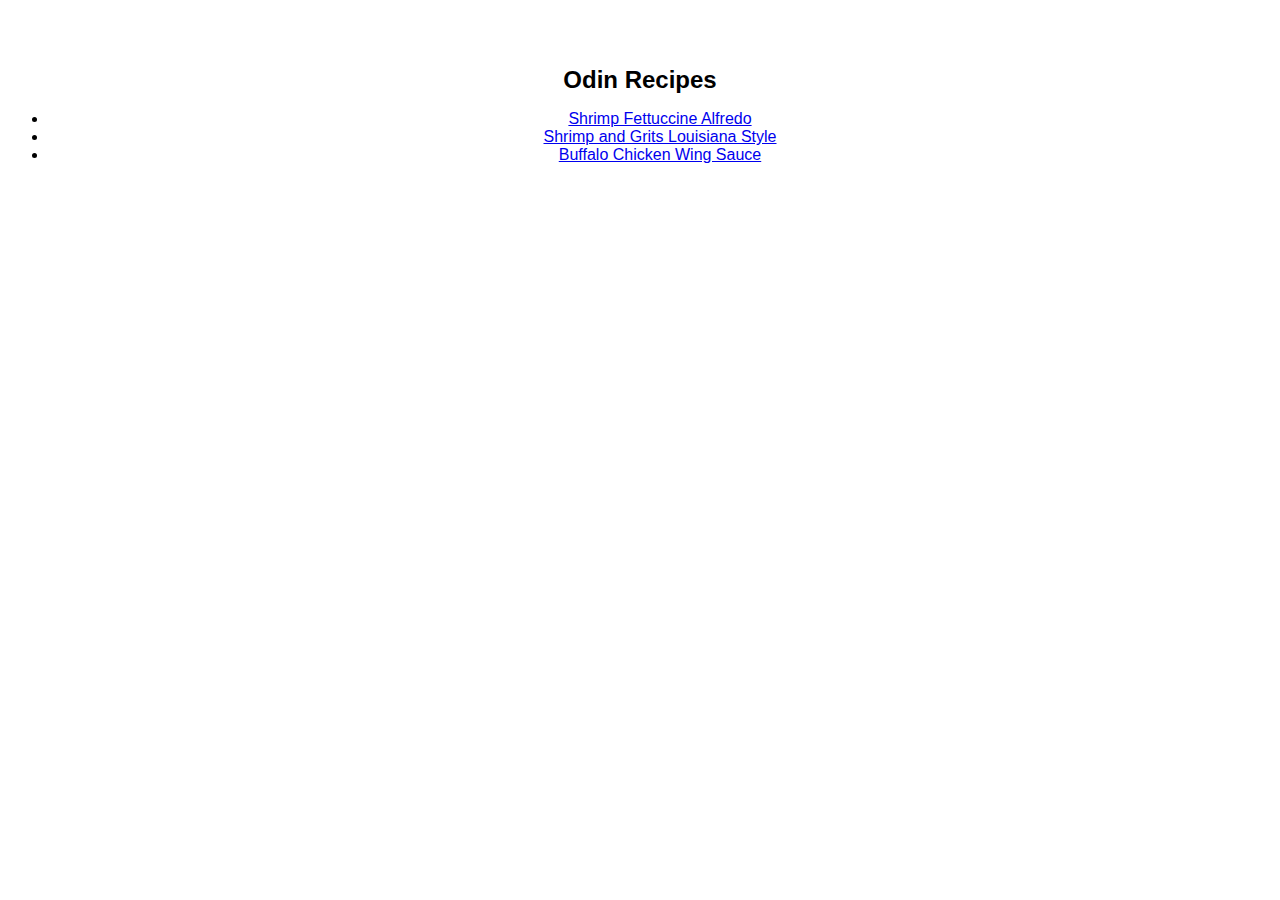
<file: index.html>
<!DOCTYPE html>
<html lang="en">
<head>
    <meta charset="UTF-8">
    <meta http-equiv="X-UA-Compatible" content="IE=edge">
    <meta name="viewport" content="width=device-width, initial-scale=1.0">
    <title>Odin Recipes</title>
    <link rel="stylesheet" href="styles.css">
</head>
<body>
    <h1 class="title">Odin Recipes</h1>
    <ul class="links">
        <li>
            <a href="./recipes/shrimp-fettuccine-alfredo.html">Shrimp Fettuccine Alfredo</a>
        </li>
        <li>
            <a href="./recipes/shrimp-and-grits-louisiana-style.html">Shrimp and Grits Louisiana Style</a>
        </li>
        <li>
            <a href="./recipes/buffalo-chicken-wing-sauce.html">Buffalo Chicken Wing Sauce</a>
        </li>
    </ul>
</body>
</html>
</file>
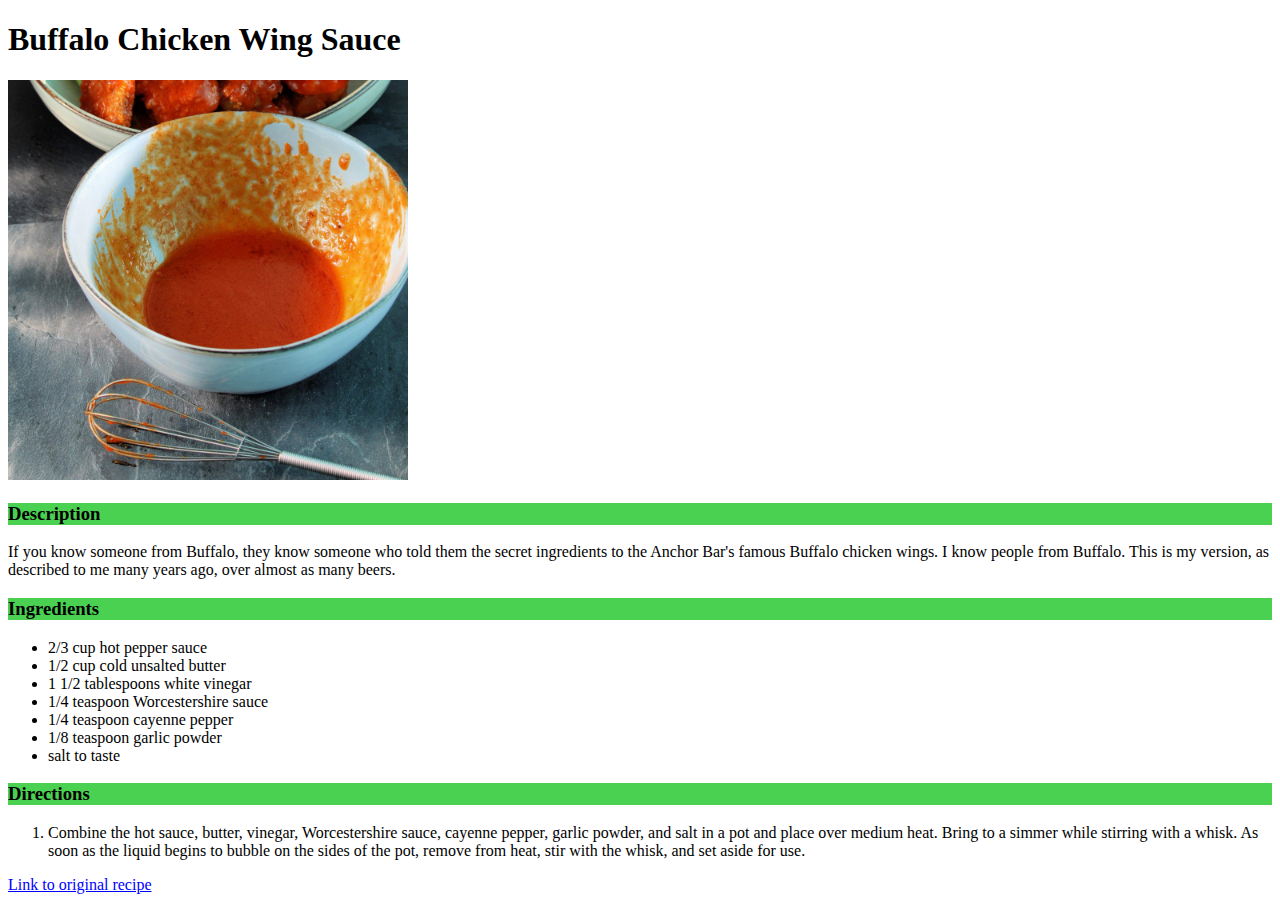
<file: recipes/buffalo-chicken-wing-sauce.html>
<!DOCTYPE html>
<html lang="en">
<head>
    <meta charset="UTF-8">
    <meta http-equiv="X-UA-Compatible" content="IE=edge">
    <meta name="viewport" content="width=device-width, initial-scale=1.0">
    <title>Odin Recipes</title>
    <link rel="stylesheet" href="../styles.css">
</head>
<body>
    <h1>Buffalo Chicken Wing Sauce</h1>
    <img src="../images/buffalo-chicken-wing-sauce.jpeg">
    <h3>Description</h3>
    <p>
        If you know someone from Buffalo, they know someone who told them the secret ingredients to the Anchor Bar's famous Buffalo chicken wings. I know people from Buffalo. This is my version, as described to me many years ago, over almost as many beers.
    </p>
    
    <h3>Ingredients</h3>
    <ul>
        <li>2/3 cup hot pepper sauce</li>
        <li>1/2 cup cold unsalted butter</li>
        <li>1 1/2 tablespoons white vinegar</li>
        <li>1/4 teaspoon Worcestershire sauce</li>
        <li>1/4 teaspoon cayenne pepper</li>
        <li>1/8 teaspoon garlic powder</li>
        <li>salt to taste</li>
    </ul>

    <h3>Directions</h3>
    <ol>
        <li>
            Combine the hot sauce, butter, vinegar, Worcestershire sauce, cayenne pepper, garlic powder, and salt in a pot and place over medium heat. Bring to a simmer while stirring with a whisk. As soon as the liquid begins to bubble on the sides of the pot, remove from heat, stir with the whisk, and set aside for use.
        </li>
    </ol>

    <a class="allrecipes" href="https://www.allrecipes.com/recipe/219109/buffalo-chicken-wing-sauce/">Link to original recipe</a>
</body>
</html>
</file>
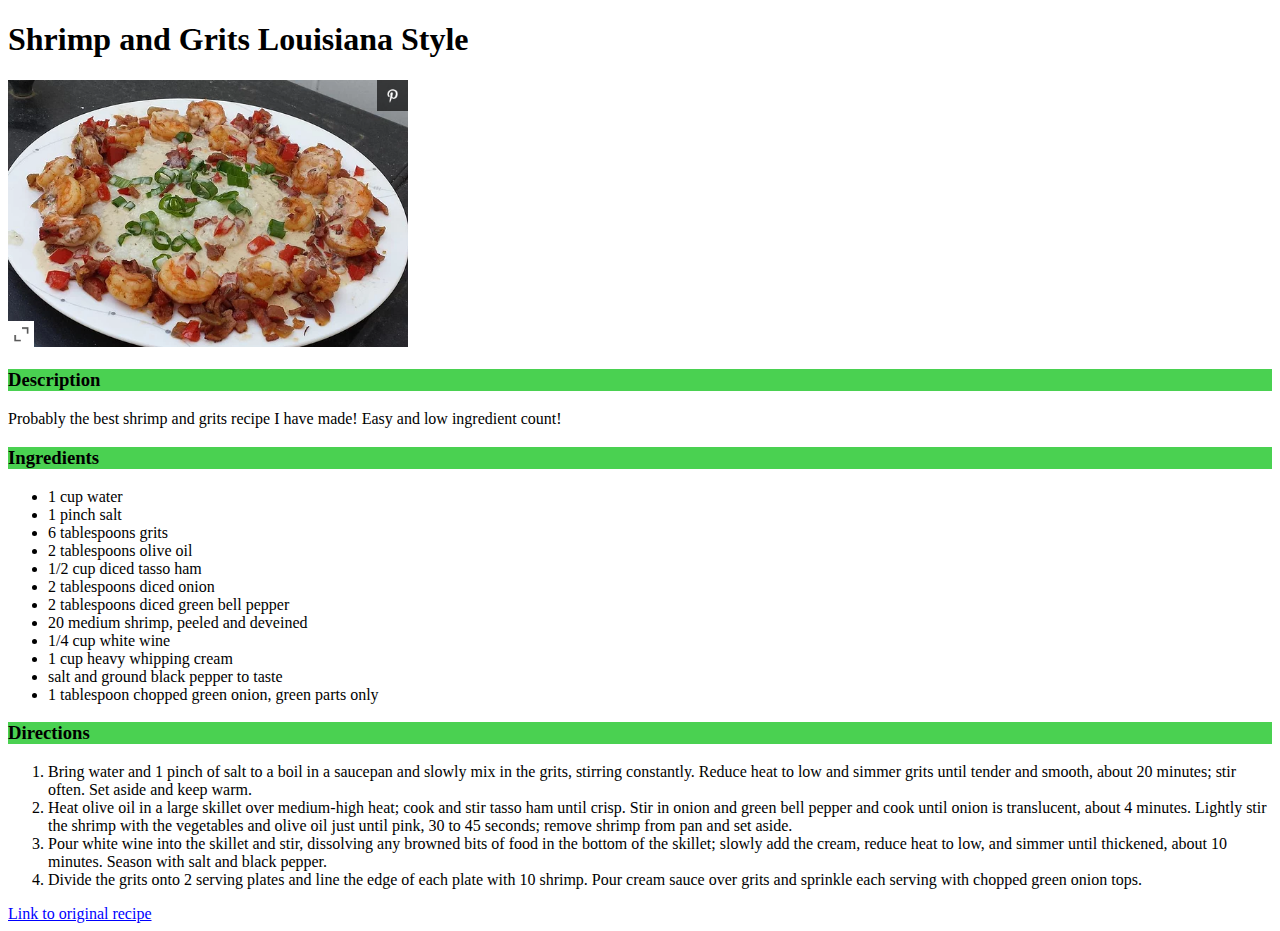
<file: recipes/shrimp-and-grits-louisiana-style.html>
<!DOCTYPE html>
<html lang="en">
<head>
    <meta charset="UTF-8">
    <meta http-equiv="X-UA-Compatible" content="IE=edge">
    <meta name="viewport" content="width=device-width, initial-scale=1.0">
    <title>Odin Recipes</title>
    <link rel="stylesheet" href="../styles.css">
</head>
<body>
    <h1>Shrimp and Grits Louisiana Style</h1>
    <img src="../images/shrimp-and-grits-louisiana-style.png">
    <h3>Description</h3>
    <p>
        Probably the best shrimp and grits recipe I have made! Easy and low ingredient count!
    </p>
    
    <h3>Ingredients</h3>
    <ul>
        <li>1 cup water</li>
        <li>1 pinch salt</li>
        <li>6 tablespoons grits</li>
        <li>2 tablespoons olive oil</li>
        <li>1/2 cup diced tasso ham</li>
        <li>2 tablespoons diced onion</li>
        <li>2 tablespoons diced green bell pepper</li>
        <li>20 medium shrimp, peeled and deveined</li>
        <li>1/4 cup white wine</li>
        <li>1 cup heavy whipping cream</li>
        <li>salt and ground black pepper to taste</li>
        <li>1 tablespoon chopped green onion, green parts only</li>
    </ul>

    <h3>Directions</h3>
    <ol>
        <li>
            Bring water and 1 pinch of salt to a boil in a saucepan and slowly mix in the grits, stirring constantly. Reduce heat to low and simmer grits until tender and smooth, about 20 minutes; stir often. Set aside and keep warm.
        </li>
        <li>
            Heat olive oil in a large skillet over medium-high heat; cook and stir tasso ham until crisp. Stir in onion and green bell pepper and cook until onion is translucent, about 4 minutes. Lightly stir the shrimp with the vegetables and olive oil just until pink, 30 to 45 seconds; remove shrimp from pan and set aside.
        </li>
        <li>
            Pour white wine into the skillet and stir, dissolving any browned bits of food in the bottom of the skillet; slowly add the cream, reduce heat to low, and simmer until thickened, about 10 minutes. Season with salt and black pepper.
        </li>
        <li>
            Divide the grits onto 2 serving plates and line the edge of each plate with 10 shrimp. Pour cream sauce over grits and sprinkle each serving with chopped green onion tops.
        </li>
    </ol>

    <a class="allrecipes" href="https://www.allrecipes.com/recipe/220907/shrimp-and-grits-louisiana-style/">Link to original recipe</a>
</body>
</html>
</file>
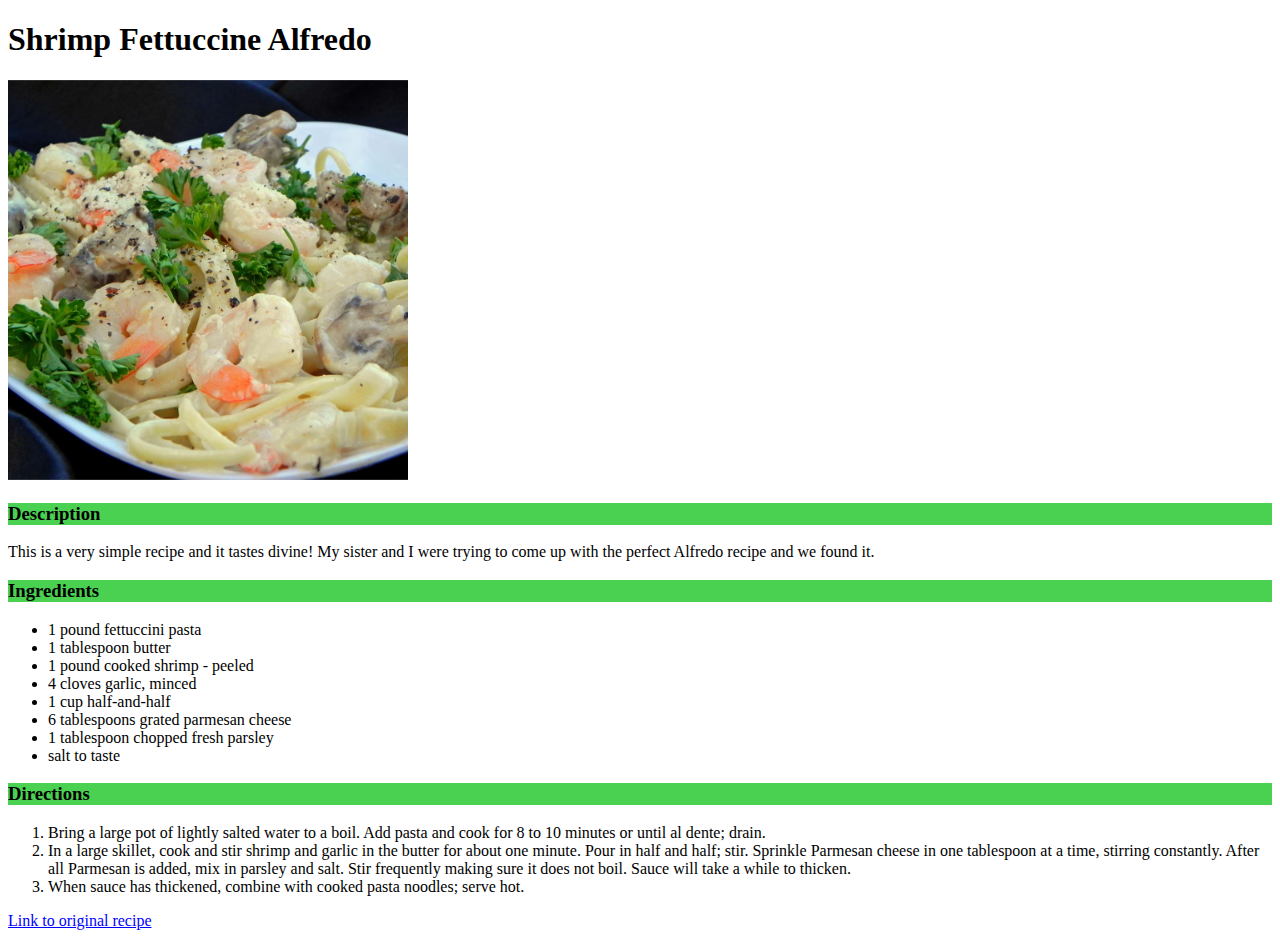
<file: recipes/shrimp-fettuccine-alfredo.html>
<!DOCTYPE html>
<html lang="en">
<head>
    <meta charset="UTF-8">
    <meta http-equiv="X-UA-Compatible" content="IE=edge">
    <meta name="viewport" content="width=device-width, initial-scale=1.0">
    <title>Odin Recipes</title>
    <link rel="stylesheet" href="../styles.css">
</head>
<body>
    <h1>Shrimp Fettuccine Alfredo</h1>
    <img src="../images/shrimp-fettuccine-alfredo.jpeg">
    <h3>Description</h3>
    <p>
        This is a very simple recipe and it tastes divine! My sister and I were trying to come up with the perfect Alfredo recipe and we found it.
    </p>
    
    <h3>Ingredients</h3>
    <ul>
        <li>1 pound fettuccini pasta</li>
        <li>1 tablespoon butter</li>
        <li>1 pound cooked shrimp - peeled</li>
        <li>4 cloves garlic, minced</li>
        <li>1 cup half-and-half</li>
        <li>6 tablespoons grated parmesan cheese</li>
        <li>1 tablespoon chopped fresh parsley</li>
        <li>salt to taste</li>
    </ul>

    <h3>Directions</h3>
    <ol>
        <li>
            Bring a large pot of lightly salted water to a boil. Add pasta and cook for 8 to 10 minutes or until al dente; drain.
        </li>
        <li>
            In a large skillet, cook and stir shrimp and garlic in the butter for about one minute. Pour in half and half; stir. Sprinkle Parmesan cheese in one tablespoon at a time, stirring constantly. After all Parmesan is added, mix in parsley and salt. Stir frequently making sure it does not boil. Sauce will take a while to thicken.
        </li>
        <li>
            When sauce has thickened, combine with cooked pasta noodles; serve hot.
        </li>
    </ol>
    
    <a class="allrecipes" href="https://www.allrecipes.com/recipe/23979/shrimp-fettuccine-alfredo/">Link to original recipe</a>
</body>
</html>
</file>
<file: styles.css>
h3 {
    background-color: rgb(74, 209, 81);
}
img {
    height: auto;
    width: 400px;
}
.title {
    text-align: center;
    font-size: x-large;
    font-family: 'Franklin Gothic Medium', 'Arial Narrow', Arial, sans-serif;
    padding-top: 50px;
}
.links {
    text-align: center;
    font-family: 'Trebuchet MS', 'Lucida Sans Unicode', 'Lucida Grande', 'Lucida Sans', Arial, sans-serif;
}
.allrecipes {
    color: blue;
}
</file>
